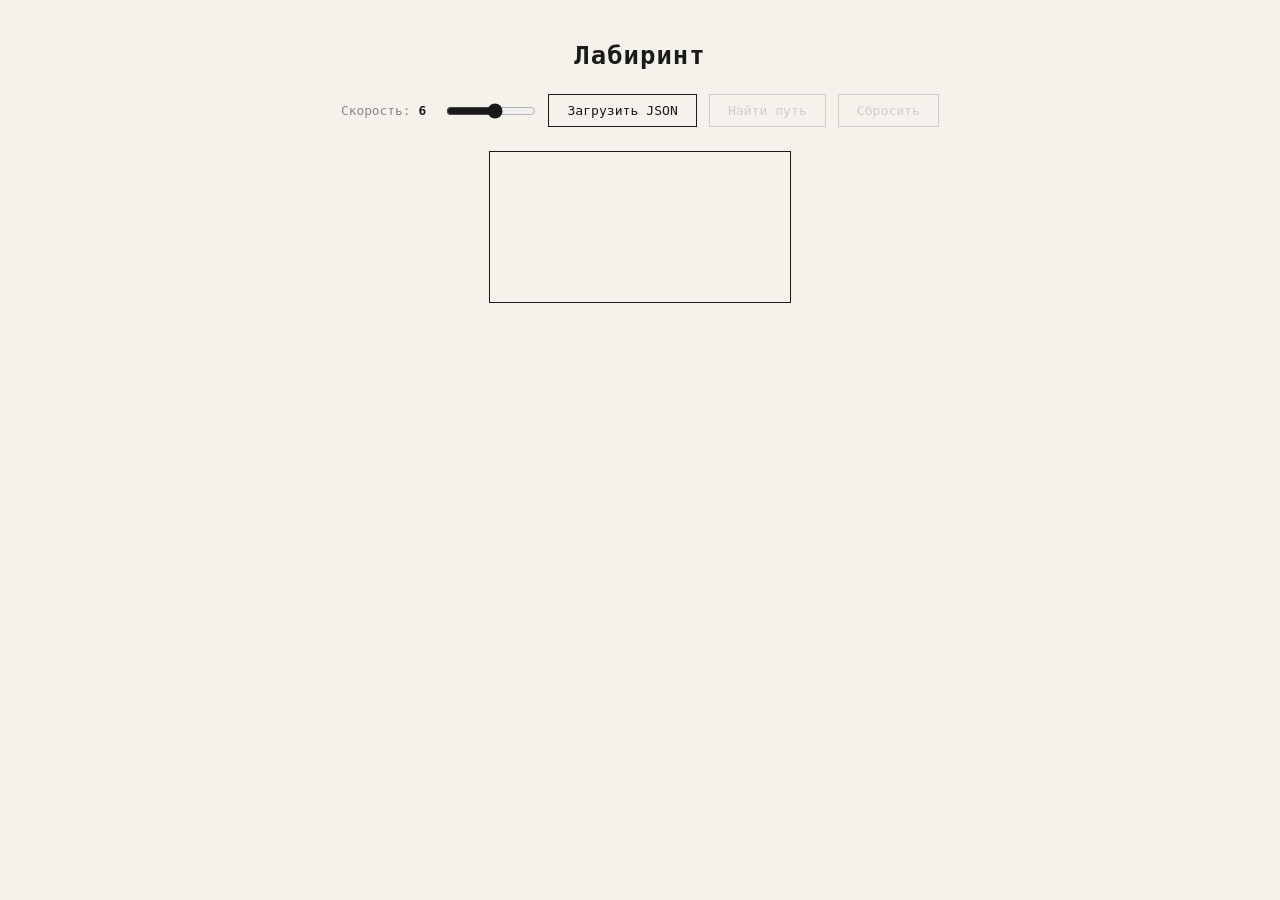
<file: labirint/index.html>
<!DOCTYPE html>
<html lang="ru">
<head>
  <meta charset="UTF-8"/>
  <meta name="viewport" content="width=device-width, initial-scale=1.0"/>
  <link rel="stylesheet" href="style.css"/>
</head>
<body>

  <h1>Лабиринт</h1>

  <div class="controls">
    <label>
      Скорость: <strong id="speedVal">6</strong>
      <input type="range" id="speedSlider" min="1" max="10" value="6"/>
    </label>
    <input type="file" id="fileInput" accept=".json" style="display:none"/>
    <button id="btnLoad">Загрузить JSON</button>
    <button id="btnBFS" disabled>Найти путь</button>
    <button id="btnReset" disabled>Сбросить</button>
  </div>

  <canvas id="mazeCanvas"></canvas>

  <div id="status"></div>

  <script src="main.js"></script>
</body>
</html>
</file>
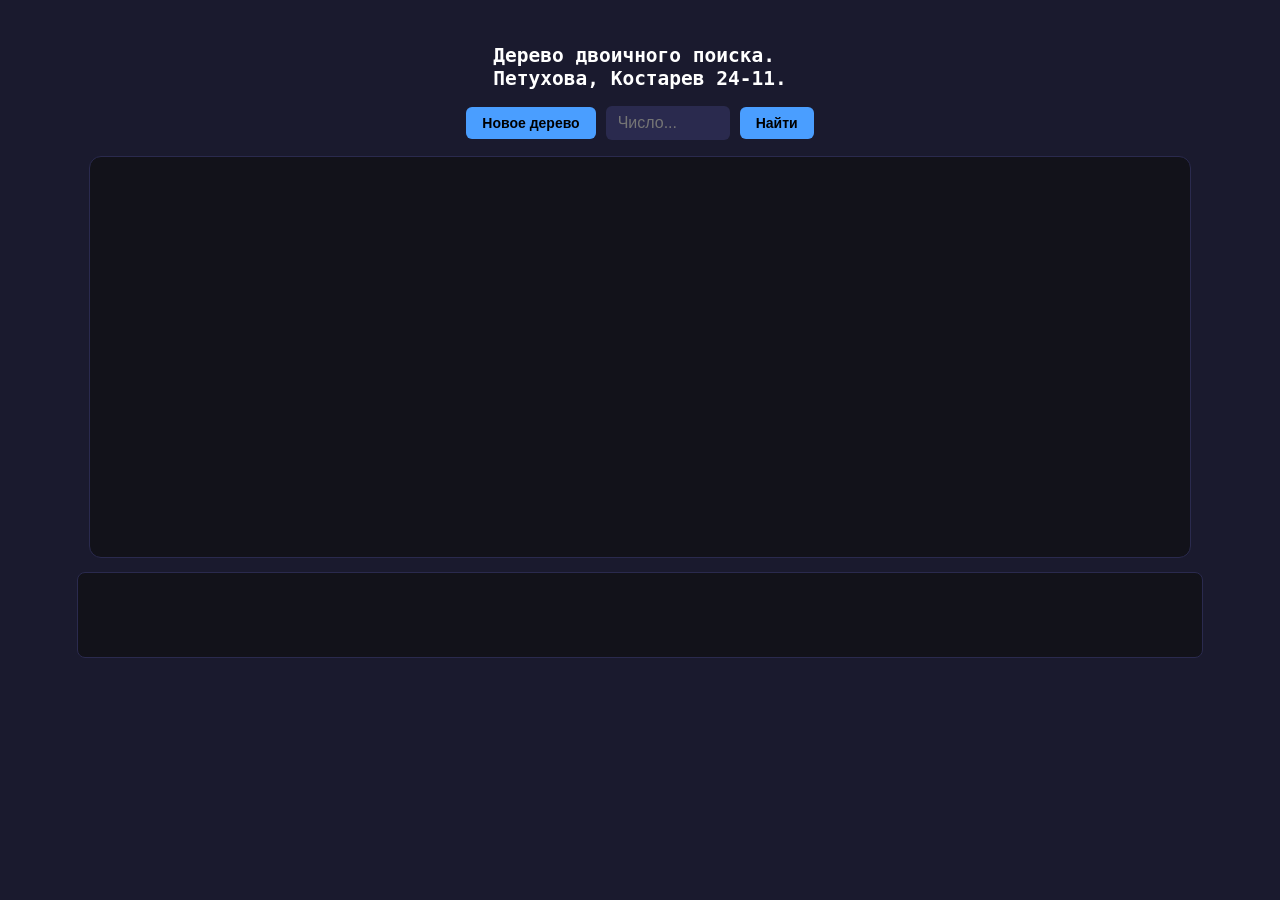
<file: search/index.html>
<!DOCTYPE html>
<html lang="ru">
<head>
  <meta charset="UTF-8">
  <title>Дерево поиска</title>
  <style>
    body {
      background: #1a1a2e;
      color: white;
      font-family: monospace;
      display: flex;
      flex-direction: column;
      align-items: center;
      padding: 20px;
    }

    h2 { margin-bottom: 16px; }

    .controls {
      display: flex;
      gap: 10px;
      margin-bottom: 16px;
      align-items: center;
    }

    input {
      padding: 8px 12px;
      font-size: 16px;
      border-radius: 6px;
      border: none;
      background: #2a2a4e;
      color: white;
      width: 100px;
    }

    button {
      padding: 8px 16px;
      font-size: 14px;
      border-radius: 6px;
      border: none;
      cursor: pointer;
      background: #4a9eff;
      color: black;
      font-weight: bold;
    }

    button:hover { background: #6ab4ff; }

    #tree-svg {
      background: #12121a;
      border-radius: 12px;
      border: 1px solid #2a2a4e;
      max-width: 100%;
    }

    #log {
      margin-top: 14px;
      width: 95vw;
      max-width: 1100px;
      background: #12121a;
      border-radius: 8px;
      padding: 12px;
      font-size: 13px;
      line-height: 1.8;
      min-height: 60px;
      border: 1px solid #2a2a4e;
    }
  </style>
</head>
<body>

<h2>Дерево двоичного поиска.<br> Петухова, Костарев 24-11.</h2>

<div class="controls">
  <button onclick="newTree()">Новое дерево</button>
  <input type="number" id="val" placeholder="Число...">
  <button onclick="startSearch()">Найти</button>
</div>

<svg id="tree-svg" width="1100" height="400"></svg>

<div id="log"></div>

<script>
const API = 'http://localhost:3000';

class Node {
  constructor(value) {
    this.value = value;    // значение узла
    this.left = null;      // левый потомок
    this.right = null;     // правый потомок
    this.x = 0;            // координаты для отрисовки
    this.y = 0;
  }
}

let root = null;
let isAnimating = false; 

function nodeFromBackend(raw) {
  if (raw === null) return null;
  const node = new Node(raw[0]);        // значение
  node.left = nodeFromBackend(raw[1]);   // левое поддерево
  node.right = nodeFromBackend(raw[2]);  // правое поддерево
  return node;
}

// рассчет координат для каждого узла

function calcPositions(node, xMin, xMax, depth) {
  if (node === null) return;
  // ставим узел посередине между левой границей и правой
  node.x = (xMin + xMax) / 2;
  node.y = 50 + depth * 85;
  calcPositions(node.left, xMin, node.x, depth + 1);
  calcPositions(node.right, node.x, xMax, depth + 1);
}

// отрисовка дерева

function drawTree() {
  const svg = document.getElementById('tree-svg');
  svg.innerHTML = '';
  // рассчет координат для всех узлов
  calcPositions(root, 0, 1100, 0);
  // линии
  drawEdges(root, svg);
  //узлы
  drawNodes(root, svg);
}

// ребра
function drawEdges(node, svg) {
  if (node === null) return;
  if (node.left) {
    svg.appendChild(makeLine
    (node.x, node.y, 
    node.left.x, node.left.y,
    'edge_' + node.value + '_' + node.left.value)); // уникальное id ребра
    drawEdges(node.left, svg);
  }
  if (node.right) {
    svg.appendChild(makeLine(node.x, node.y, node.right.x, node.right.y,
      'edge_' + node.value + '_' + node.right.value));
    drawEdges(node.right, svg);
  }
}

// узлы
function drawNodes(node, svg) {
  if (node === null) return;

  // кружок создается
  const circle = document.createElementNS('http://www.w3.org/2000/svg', 'circle');
  circle.setAttribute('cx', node.x);
  circle.setAttribute('cy', node.y);
  circle.setAttribute('r', 20);
  circle.setAttribute('fill', '#1a1a3e');
  circle.setAttribute('stroke', '#4a4a7a');
  circle.setAttribute('stroke-width', '2');
  circle.id = 'circle_' + node.value;
  svg.appendChild(circle);

  // и текст
  const text = document.createElementNS('http://www.w3.org/2000/svg', 'text');
  text.setAttribute('x', node.x);
  text.setAttribute('y', node.y + 5);
  text.setAttribute('text-anchor', 'middle');
  text.setAttribute('fill', 'white');
  text.setAttribute('font-size', '13');
  text.setAttribute('font-family', 'monospace');
  text.textContent = node.value;
  svg.appendChild(text);

  // левое и правое поддеревья
  drawNodes(node.left, svg);
  drawNodes(node.right, svg);
}

// создание ребра дерева
function makeLine(x1, y1, x2, y2, id) {
  const line = document.createElementNS('http://www.w3.org/2000/svg', 'line');
  line.setAttribute('x1', x1);
  line.setAttribute('y1', y1);
  line.setAttribute('x2', x2);
  line.setAttribute('y2', y2);
  line.setAttribute('stroke', '#3a3a6a');
  line.setAttribute('stroke-width', '2');
  line.id = id;
  return line;
}

// анимация узла
function colorNode(value, fill, stroke) {
  const circle = document.getElementById('circle_' + value);
  if (!circle) return;
  circle.setAttribute('fill', fill);
  circle.setAttribute('stroke', stroke);
  circle.setAttribute('stroke-width', '3');
}

// анимация ребра
function colorEdge(from, to) {
  const line = document.getElementById('edge_' + from + '_' + to);
  if (!line) return;
  line.setAttribute('stroke', '#4a9eff');
  line.setAttribute('stroke-width', '3');
}

// задержка
function sleep(ms) {
  return new Promise(resolve => setTimeout(resolve, ms));
}

// path - массив чисел, которые посетили во время поиска
// found - нашли число или нет
// target - какое число искали

// анимация поиска
async function animate(path, found, target) {
  const logDiv = document.getElementById('log');
  logDiv.innerHTML = '';

  for (let i = 0; i < path.length; i++) {
    const current = path[i];
    const prev = path[i - 1];

    // красим в синий предыдущий узел
    if (prev !== undefined) {
      colorNode(prev, '#1e3a5f', '#4a9eff');
      colorEdge(prev, current);
    }

    colorNode(current, '#0d2a1a', '#00ff88');

    const isLast = (i === path.length - 1); // проверка на последний узел
    //если нашли
    if (isLast && found) {
      logDiv.innerHTML += `Узел <b>${current}</b>: нашли ${target}!<br>`;
    } // если последний узел, но число не нашли
    else if (isLast && !found) {
      logDiv.innerHTML += `Узел <b>${current}</b>: дальше пусто, ${target} не найден.<br>`;
    } else {
      const next = path[i + 1];
      const dir = next < current ? 'влево' : 'вправо';
      logDiv.innerHTML += `→ Узел <b>${current}</b>: ${target} ${target < current ? '<' : '>'} ${current}, идём ${dir}<br>`;
    }

    await sleep(600);
  }

  // красим в красный последний узел
  colorNode(path[path.length - 1], '#2a0a0a', '#ff4444');
}

async function newTree() {
  if (isAnimating) return;

  const response = await fetch(API + '/api/tree');
  const data = await response.json();

  // преобразование данных с бэка в объекты
  root = nodeFromBackend(data.tree);
  drawTree();
  document.getElementById('log').textContent = 'Дерево загружено';
}

async function startSearch() {
  if (isAnimating) return;
  if (root === null) {
    document.getElementById('log').textContent = 'Для начала нужно создать новое дерево.';
    return;
  }

  //получаем число из поля ввода
  const target = parseInt(document.getElementById('val').value);
  if (isNaN(target)) {
    document.getElementById('log').textContent = 'Введите число';
    return;
  }

  // отправляем число на бэк
  const response = await fetch(API + '/api/search?value=' + target);
  
  // получаем рез
  const result = await response.json();

  //запуск
  isAnimating = true;
  drawTree();
  await animate(result.path_values, result.found, target);
  isAnimating = false;
}
</script>
</body>
</html>
</file>
<file: labirint/style.css>
*, *::before, *::after { box-sizing: border-box; margin: 0; padding: 0; }

:root {
  --bg:      #f5f2eb;
  --ink:     #1a1a1a;
  --muted:   #888;
  --accent:  #c0392b;
  --cell:    20px;
}

body {
  background: var(--bg);
  color: var(--ink);
  font-family: 'IBM Plex Mono', monospace;
  min-height: 100vh;
  display: flex;
  flex-direction: column;
  align-items: center;
  padding: 40px 20px 60px;
  gap: 24px;
}

h1 {
  font-size: 1.6rem;
  font-weight: 600;
  letter-spacing: .04em;
}
h1 span {
  color: var(--accent);
}

.controls {
  display: flex;
  flex-wrap: wrap;
  gap: 12px;
  align-items: center;
  justify-content: center;
}

label {
  display: flex;
  align-items: center;
  gap: 8px;
  font-size: .8rem;
  color: var(--muted);
}
label strong { color: var(--ink); min-width: 20px; }

input[type=range] {
  width: 90px;
  accent-color: var(--ink);
}

button {
  font-family: 'IBM Plex Mono', monospace;
  font-size: .82rem;
  padding: 8px 18px;
  border: 1.5px solid var(--ink);
  background: transparent;
  color: var(--ink);
  cursor: pointer;
  transition: background .15s, color .15s;
}
button:hover:not(:disabled) {
  background: var(--ink);
  color: var(--bg);
}
button:disabled {
  border-color: #ccc;
  color: #ccc;
  cursor: default;
}

#mazeCanvas {
  display: block;
  border: 1.5px solid var(--ink);
}

#status {
  font-size: .78rem;
  color: var(--muted);
  min-height: 1.2em;
}
</file>
